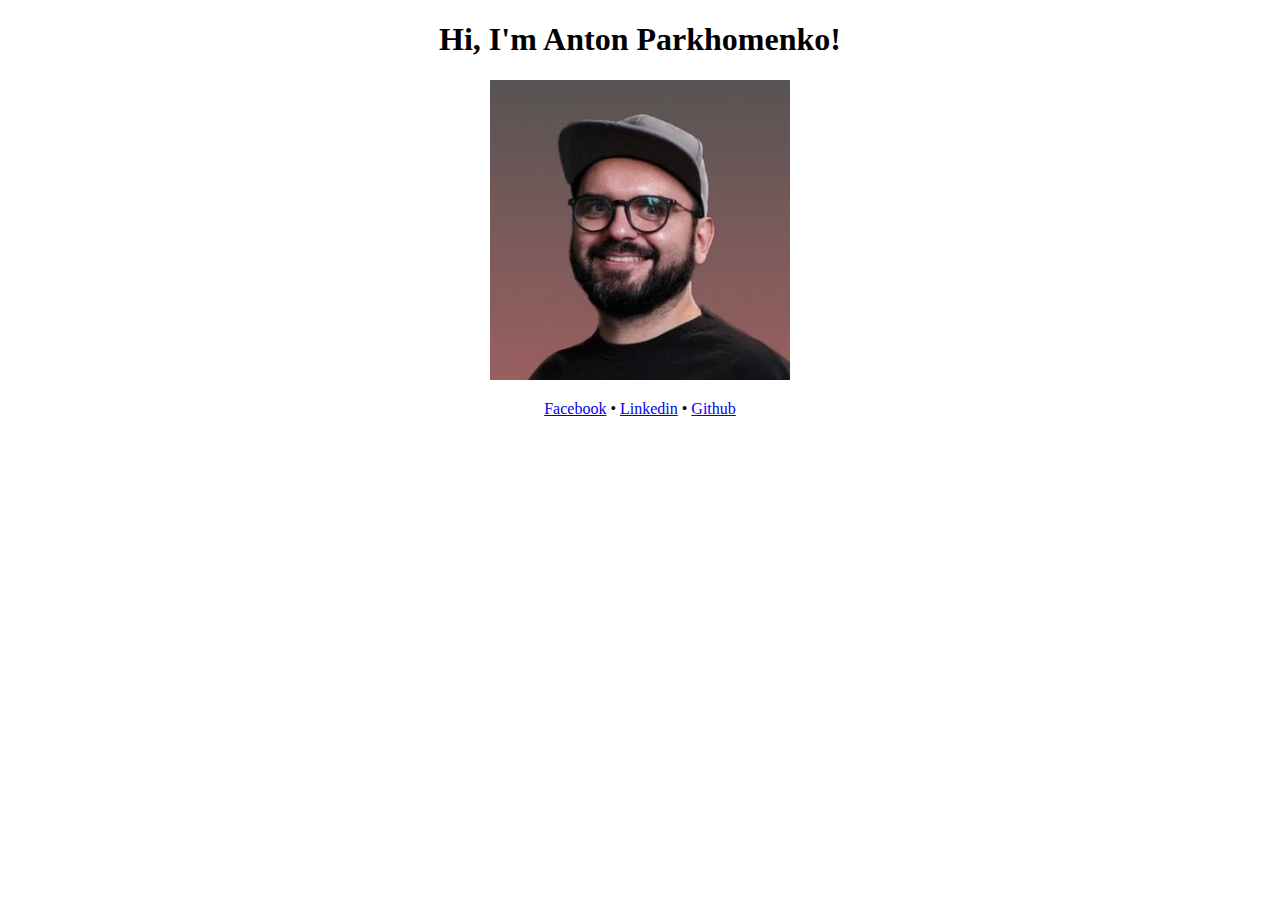
<file: index.html>
<!DOCTYPE html>
<html lang="en">
<head>
	<meta charset="UTF-8">
	<title>Anton Parkhomenko</title>
</head>
<body style="text-align:center">
<h1>Hi, I'm Anton Parkhomenko!</h1>
<img src="img/photo_2023-10-17 10.29.30.jpeg" width="300" />
<p>
	<a href="https://www.facebook.com/gunnzolder" target="_blank">Facebook</a> •
	<a href="https://www.linkedin.com/in/gunnzolder" target="_blank">Linkedin</a> •
	<a href="https://github.com/gunnzolder" target="_blank">Github</a>
</p>	
<script type="text/javascript">
	window.helpcrunchSettings = {
	  organization: 'agentless',
	  appId: 'bb21ac2e-969d-4ac8-a884-1b1144e6e898',
	};
  </script>
  
  <script type="text/javascript">
	(function(w,d){var hS=w.helpcrunchSettings;if(!hS||!hS.organization){return;}var widgetSrc='https://embed.helpcrunch.com/sdk.js';w.HelpCrunch=function(){w.HelpCrunch.q.push(arguments)};w.HelpCrunch.q=[];function r(){if (d.querySelector('script[src="' + widgetSrc + '"')) { return; }var s=d.createElement('script');s.async=1;s.type='text/javascript';s.src=widgetSrc;(d.body||d.head).appendChild(s);}if(d.readyState === 'complete'||hS.loadImmediately){r();} else if(w.attachEvent){w.attachEvent('onload',r)}else{w.addEventListener('load',r,false)}})(window, document)
  </script>
</body>
</html>
</file>
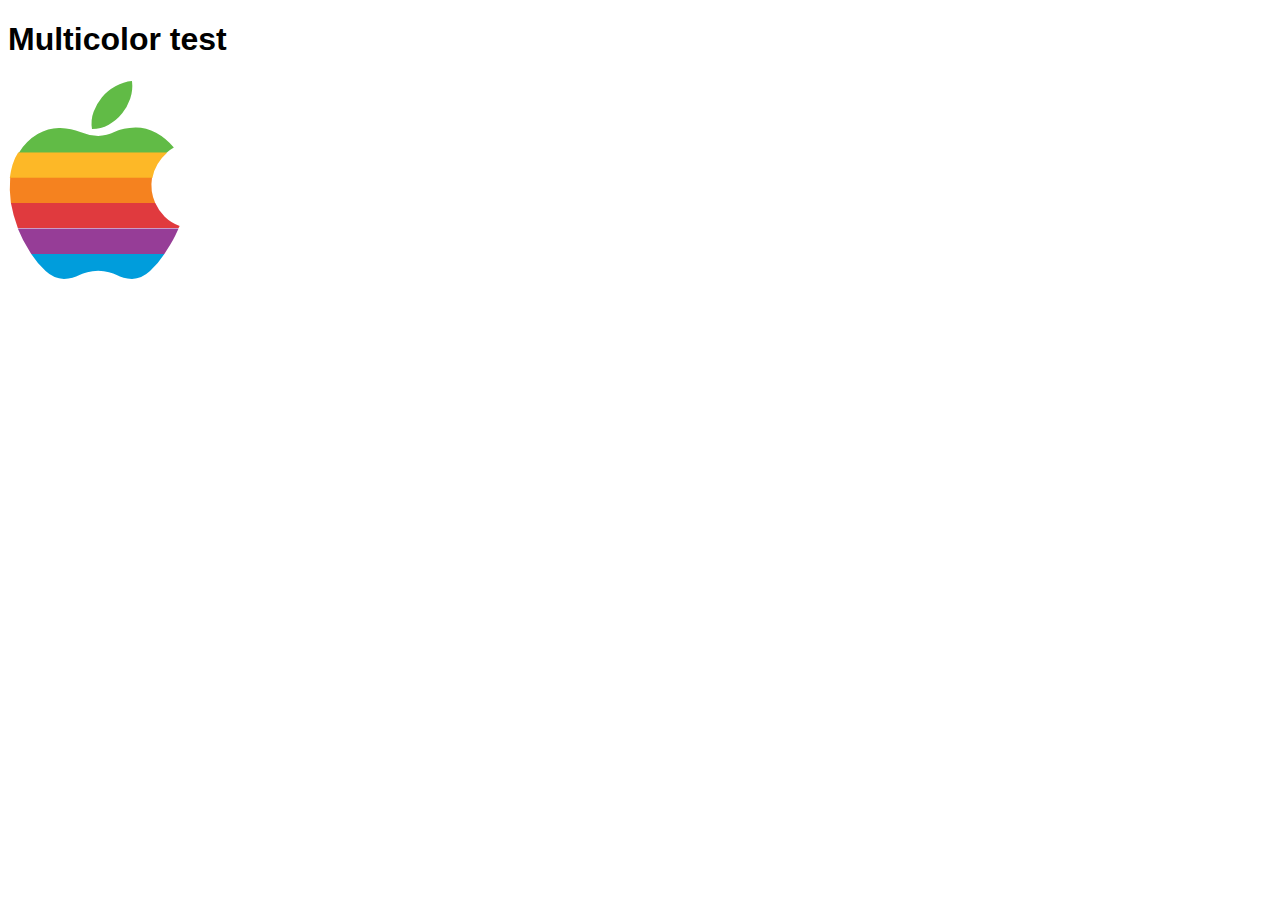
<file: multicolor/index.html>
<!DOCTYPE html>
<html>

<head>
    <link rel="stylesheet" href="style.css">
</head>

<body>
<h1>Multicolor test</h1>
<div class="icon-multicolor">
    <div class="icon-multicolor__layer icon-multicolor__layer--multi0"></div>
    <div class="icon-multicolor__layer icon-multicolor__layer--multi1"></div>
    <div class="icon-multicolor__layer icon-multicolor__layer--multi2"></div>
    <div class="icon-multicolor__layer icon-multicolor__layer--multi3"></div>
    <div class="icon-multicolor__layer icon-multicolor__layer--multi4"></div>
    <div class="icon-multicolor__layer icon-multicolor__layer--multi5"></div>
</div>
</body>

</html>
</file>
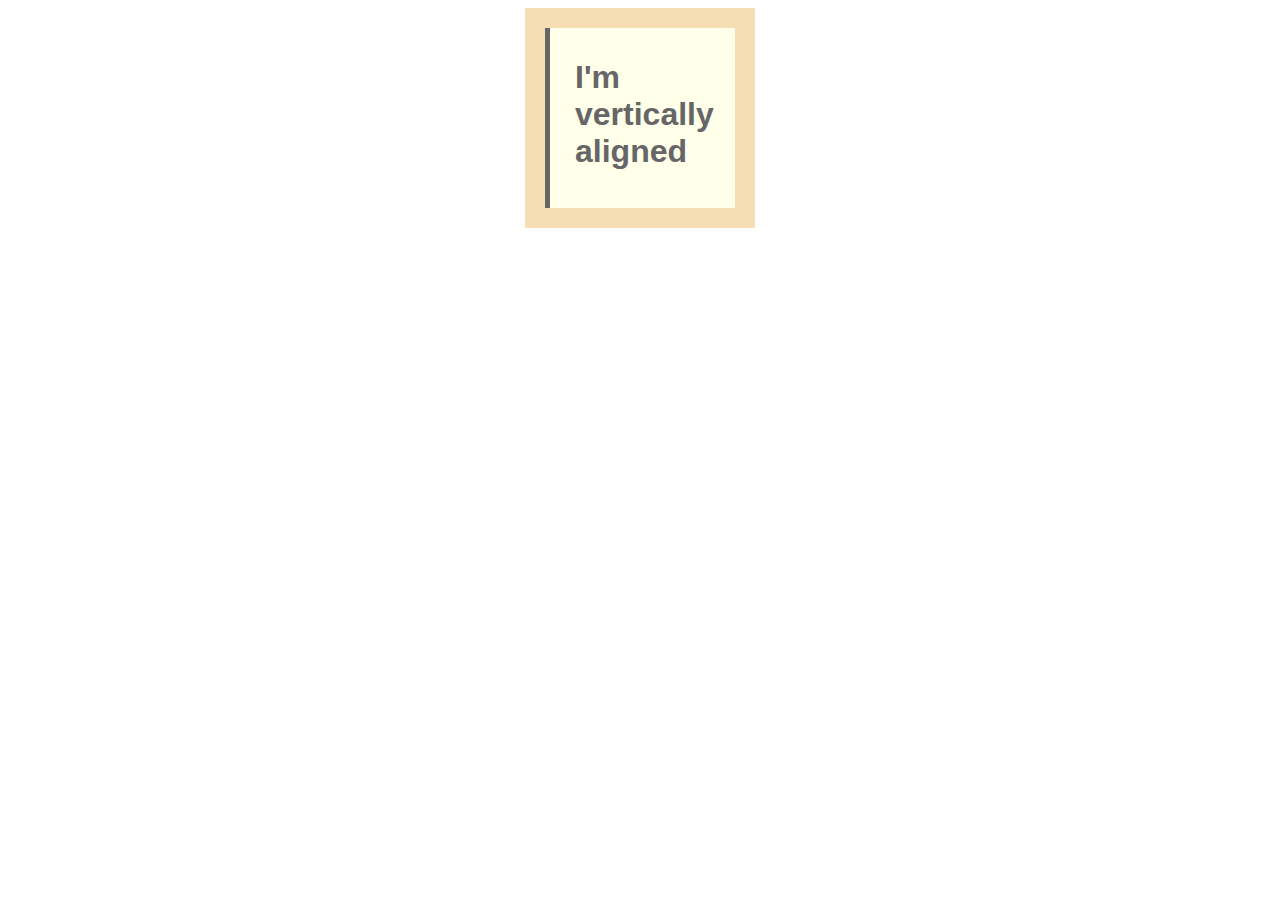
<file: cxtest/orientationlocktest.html>
<!DOCTYPE html>
<html lang="en">
<head>
    <meta charset="UTF-8">
    <meta name="viewport" content="width=device-width, initial-scale=1">
    <title>Orientation Lock Test</title>
</head>
<body>
<script>
    /* Here we need to add some ifs, to check if the browser/device supports Screen Orientation API
    *  See https://caniuse.com/#feat=screen-orientation
    * */
    screen.orientation.lock('portrait-primary').catch(function(error) {
        alert ('your device and/or browser does not support orientation lock: '+ error);
    });

</script>
<style>
    div {
        border: 20px solid wheat;
        background-color: #ffffea;
        width: 130px;
        height: 160px;
        margin: 60px;
        padding: 10px 30px;
        display: flex;
        font-family: sans-serif;
        color: #666;
        box-shadow: 5px 0 0 0 inset #666;
        margin: 0 auto;
    }

    @media screen and (min-width: 320px) and (max-width: 767px) and (orientation: landscape) {
        html {
            transform: rotate(-90deg);
            transform-origin: left top;
            width: 100vh;
            overflow-x: hidden;
            position: absolute;
            top: 100%;
            left: 0;
        }
    }
</style>

<div><h1>I'm vertically aligned</h1> </div>

</body>
</html>
</file>
<file: multicolor/style.css>
body {
    font-family: sans-serif;
}

@font-face {
    font-family: "multicolor";
    src: url('multicolor.eot');
    src: url('multicolor.eot?#iefix') format('eot'),
    url('multicolor.woff') format('woff'),
    url('multicolor.ttf') format('truetype'),
    url('multicolor.svg#jbr-system') format('svg');
    font-weight: normal;
    font-style: normal;
}


.icon-multicolor__layer:before {
    display: inline-block;
    font-style: normal;
    font-weight: normal;
    line-height: 1;
    -webkit-font-smoothing: antialiased;
    -moz-osx-font-smoothing: grayscale;
    font-family: "multicolor";
    position: absolute;
    font-size: 200px;
}

.icon-multicolor__layer--multi0:before{ content: "\ea01";}
.icon-multicolor__layer--multi1:before{ content: "\ea02";}
.icon-multicolor__layer--multi2:before{ content: "\ea03";}
.icon-multicolor__layer--multi3:before{ content: "\ea04";}
.icon-multicolor__layer--multi4:before{ content: "\ea05";}
.icon-multicolor__layer--multi5:before{ content: "\ea06";}

.icon-multicolor__layer:nth-child(1):before {color:#61bb46}
.icon-multicolor__layer:nth-child(2):before {color:#fdb827}
.icon-multicolor__layer:nth-child(3):before {color:#f5821f}
.icon-multicolor__layer:nth-child(4):before {color:#e03a3e}
.icon-multicolor__layer:nth-child(5):before {color:#963d97}
.icon-multicolor__layer:nth-child(6):before {color:#009ddc}
</file>
